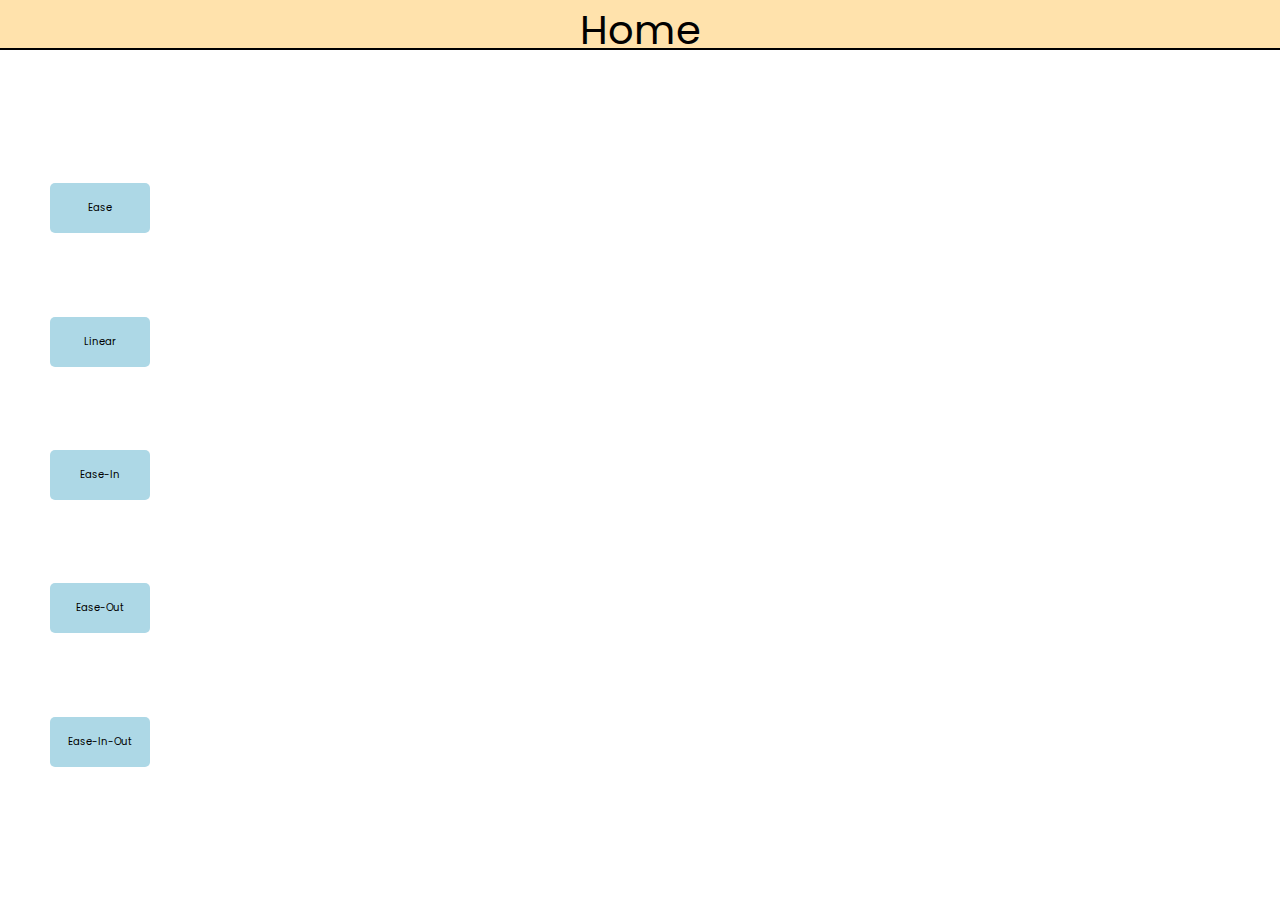
<file: S01V03.html>
<!DOCTYPE html>
<html lang="en">
  <head>
    <meta charset="UTF-8" />
    <meta http-equiv="X-UA-Compatible" content="IE=edge" />
    <meta name="viewport" content="width=device-width, initial-scale=1.0" />
    <link rel="stylesheet" href="/styles/reset.css" />
    <link rel="stylesheet" href="/styles/S01V03.css" />
    <title>Section 01 - Video 03</title>
  </head>
  <body>
    <div id="container">
      <a id="home-link" href="/index.html">Home</a>
      <div id="practice-area">
        <div id="ease" class="move">Ease</div>
        <div id="linear" class="move">Linear</div>
        <div id="ease-in" class="move">Ease-In</div>
        <div id="ease-out" class="move">Ease-Out</div>
        <div id="ease-in-out" class="move">Ease-In-Out</div>
      </div>
    </div>
    <!-- <script src="/scripts/script--.js"></script> -->
  </body>
</html>
</file>
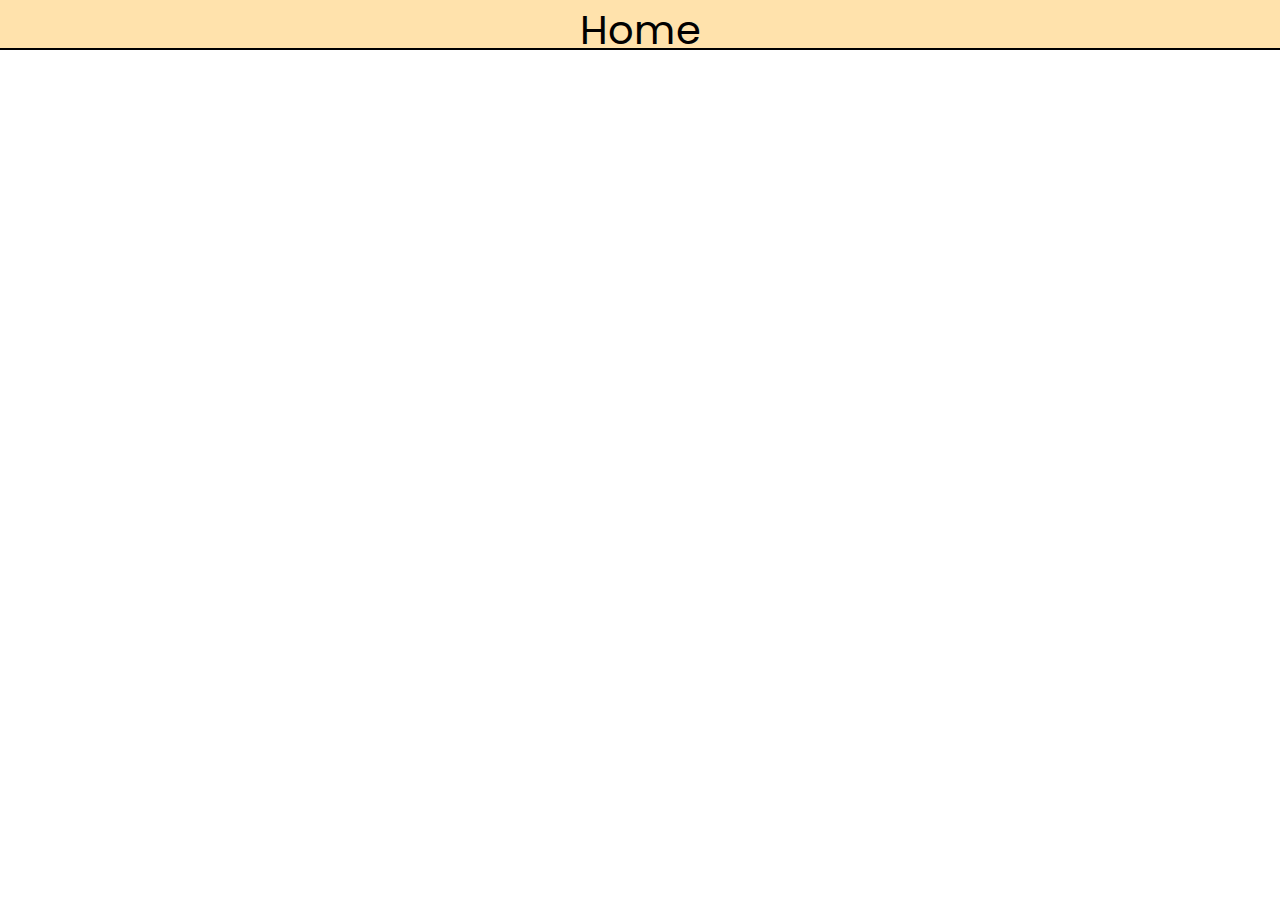
<file: TEMPLATE.html>
<!DOCTYPE html>
<html lang="en">
  <head>
    <meta charset="UTF-8" />
    <meta http-equiv="X-UA-Compatible" content="IE=edge" />
    <meta name="viewport" content="width=device-width, initial-scale=1.0" />
    <link rel="stylesheet" href="/styles/reset.css" />
    <!-- <link rel="stylesheet" href="/styles/S01V03.css" /> -->
    <title>Section __ - Video __</title>
  </head>
  <body>
    <div id="container">
      <a id="home-link" href="/index.html">Home</a>
      <div id="practice-area"></div>
    </div>
    <!-- <script src="/scripts/script--.js"></script> -->
  </body>
</html>
</file>
<file: styles/S01V03.css>
#practice-area {
  display: flex;
  flex-direction: column;
  justify-content: space-evenly;
  padding: 5rem;
}

.move {
  width: 10rem;
  height: 5rem;
  background-color: lightblue;
  border-radius: 0.5rem;
  display: flex;
  justify-content: center;
  align-items: center;
  transition-property: translate();
  transition-duration: 2s;
}

#ease {
  transition-timing-function: ease;
}

#linear {
  transition-timing-function: linear;
}

#ease-in {
  transition-timing-function: ease-in;
}

#ease-out {
  transition-timing-function: ease-out;
}

#ease-in-out {
  transition-timing-function: ease-in-out;
}

.move:hover {
  transform: translate(80vw, 0);
}
</file>
